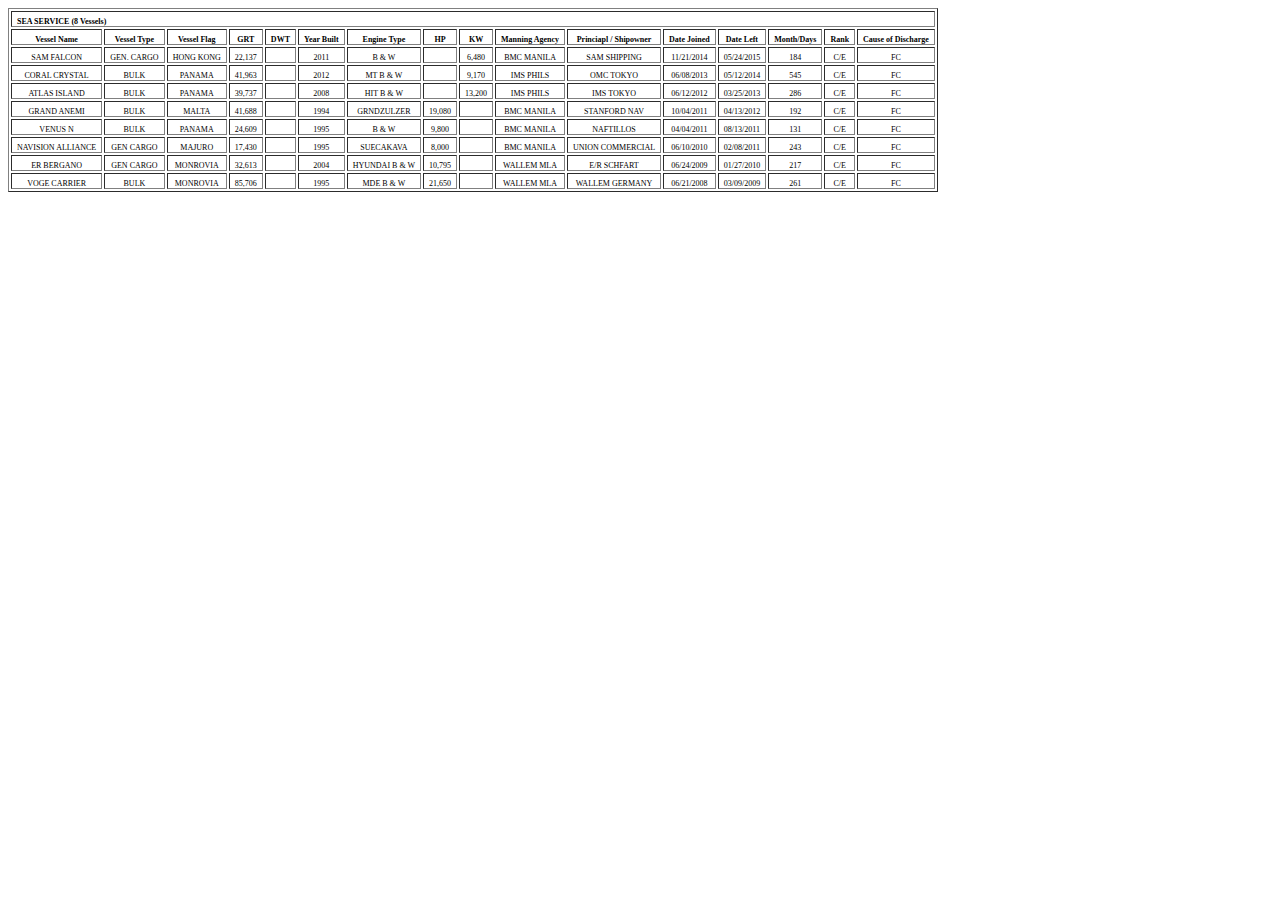
<file: templates/application_form/pdf-report-sea-service.html>
<!DOCTYPE html>
<html>
<head>
	<title></title>
	<style type="text/css">
		@page {
            size: letter landscape;
        }
        body{ font-size:8px; }
		th, td{ padding:5px; padding-bottom:0px; text-align: center; }
	</style>
</head>
<body>
	<table border="1">
		<tr>
			<th style="text-align: left; " colspan="16">SEA SERVICE (8 Vessels)</th>
		</tr>
		<tr>
			<th>Vessel Name</th>
			<th>Vessel Type</th>
			<th>Vessel Flag</th>
			<th>GRT</th>
			<th>DWT</th>
			<th>Year Built</th>
			<th>Engine Type</th>
			<th>HP</th>
			<th>KW</th>
			<th>Manning Agency</th>
			<th>Princiapl / Shipowner</th>
			<th>Date Joined</th>
			<th>Date Left</th>
			<th>Month/Days</th>
			<th>Rank</th>
			<th>Cause of Discharge</th>
		</tr>
		<tr>
			<td>SAM FALCON</td>
			<td>GEN. CARGO</td>
			<td>HONG KONG</td>
			<td>22,137</td>
			<td></td>
			<td>2011</td>
			<td>B & W</td>
			<td></td>
			<td>6,480</td>
			<td>BMC MANILA</td>
			<td>SAM SHIPPING</td>
			<td>11/21/2014</td>
			<td>05/24/2015</td>
			<td>184</td>
			<td>C/E</td>
			<td>FC</td>
		</tr>
		<tr>
			<td>CORAL CRYSTAL</td>
			<td>BULK</td>
			<td>PANAMA</td>
			<td>41,963</td>
			<td></td>
			<td>2012</td>
			<td>MT B & W</td>
			<td></td>
			<td>9,170</td>
			<td>IMS PHILS</td>
			<td>OMC TOKYO</td>
			<td>06/08/2013</td>
			<td>05/12/2014</td>
			<td>545</td>
			<td>C/E</td>
			<td>FC</td>
		</tr>
		<tr>
			<td>ATLAS ISLAND</td>
			<td>BULK</td>
			<td>PANAMA</td>
			<td>39,737</td>
			<td></td>
			<td>2008</td>
			<td>HIT B & W</td>
			<td></td>
			<td>13,200</td>
			<td>IMS PHILS</td>
			<td>IMS TOKYO</td>
			<td>06/12/2012</td>
			<td>03/25/2013</td>
			<td>286</td>
			<td>C/E</td>
			<td>FC</td>
		</tr>
		<tr>
			<td>GRAND ANEMI</td>
			<td>BULK</td>
			<td>MALTA</td>
			<td>41,688</td>
			<td></td>
			<td>1994</td>
			<td>GRNDZULZER</td>
			<td>19,080</td>
			<td></td>
			<td>BMC MANILA</td>
			<td>STANFORD NAV</td>
			<td>10/04/2011</td>
			<td>04/13/2012</td>
			<td>192</td>
			<td>C/E</td>
			<td>FC</td>
		</tr>
		<tr>
			<td>VENUS N</td>
			<td>BULK</td>
			<td>PANAMA</td>
			<td>24,609</td>
			<td></td>
			<td>1995</td>
			<td>B & W</td>
			<td>9,800</td>
			<td></td>
			<td>BMC MANILA</td>
			<td>NAFTILLOS</td>
			<td>04/04/2011</td>
			<td>08/13/2011</td>
			<td>131</td>
			<td>C/E</td>
			<td>FC</td>
		</tr>
		<tr>
			<td>NAVISION ALLIANCE</td>
			<td>GEN CARGO</td>
			<td>MAJURO</td>
			<td>17,430</td>
			<td></td>
			<td>1995</td>
			<td>SUECAKAVA</td>
			<td>8,000</td>
			<td></td>
			<td>BMC MANILA</td>
			<td>UNION COMMERCIAL</td>
			<td>06/10/2010</td>
			<td>02/08/2011</td>
			<td>243</td>
			<td>C/E</td>
			<td>FC</td>
		</tr>
		<tr>
			<td>ER BERGANO</td>
			<td>GEN CARGO</td>
			<td>MONROVIA</td>
			<td>32,613</td>
			<td></td>
			<td>2004</td>
			<td>HYUNDAI B & W</td>
			<td>10,795</td>
			<td></td>
			<td>WALLEM MLA</td>
			<td>E/R SCHFART</td>
			<td>06/24/2009</td>
			<td>01/27/2010</td>
			<td>217</td>
			<td>C/E</td>
			<td>FC</td>
		</tr>
		<tr>
			<td>VOGE CARRIER</td>
			<td>BULK</td>
			<td>MONROVIA</td>
			<td>85,706</td>
			<td></td>
			<td>1995</td>
			<td>MDE B & W</td>
			<td>21,650</td>
			<td></td>
			<td>WALLEM MLA</td>
			<td>WALLEM GERMANY</td>
			<td>06/21/2008</td>
			<td>03/09/2009</td>
			<td>261</td>
			<td>C/E</td>
			<td>FC</td>
		</tr>
	</table>
</body>
</html>
</file>
